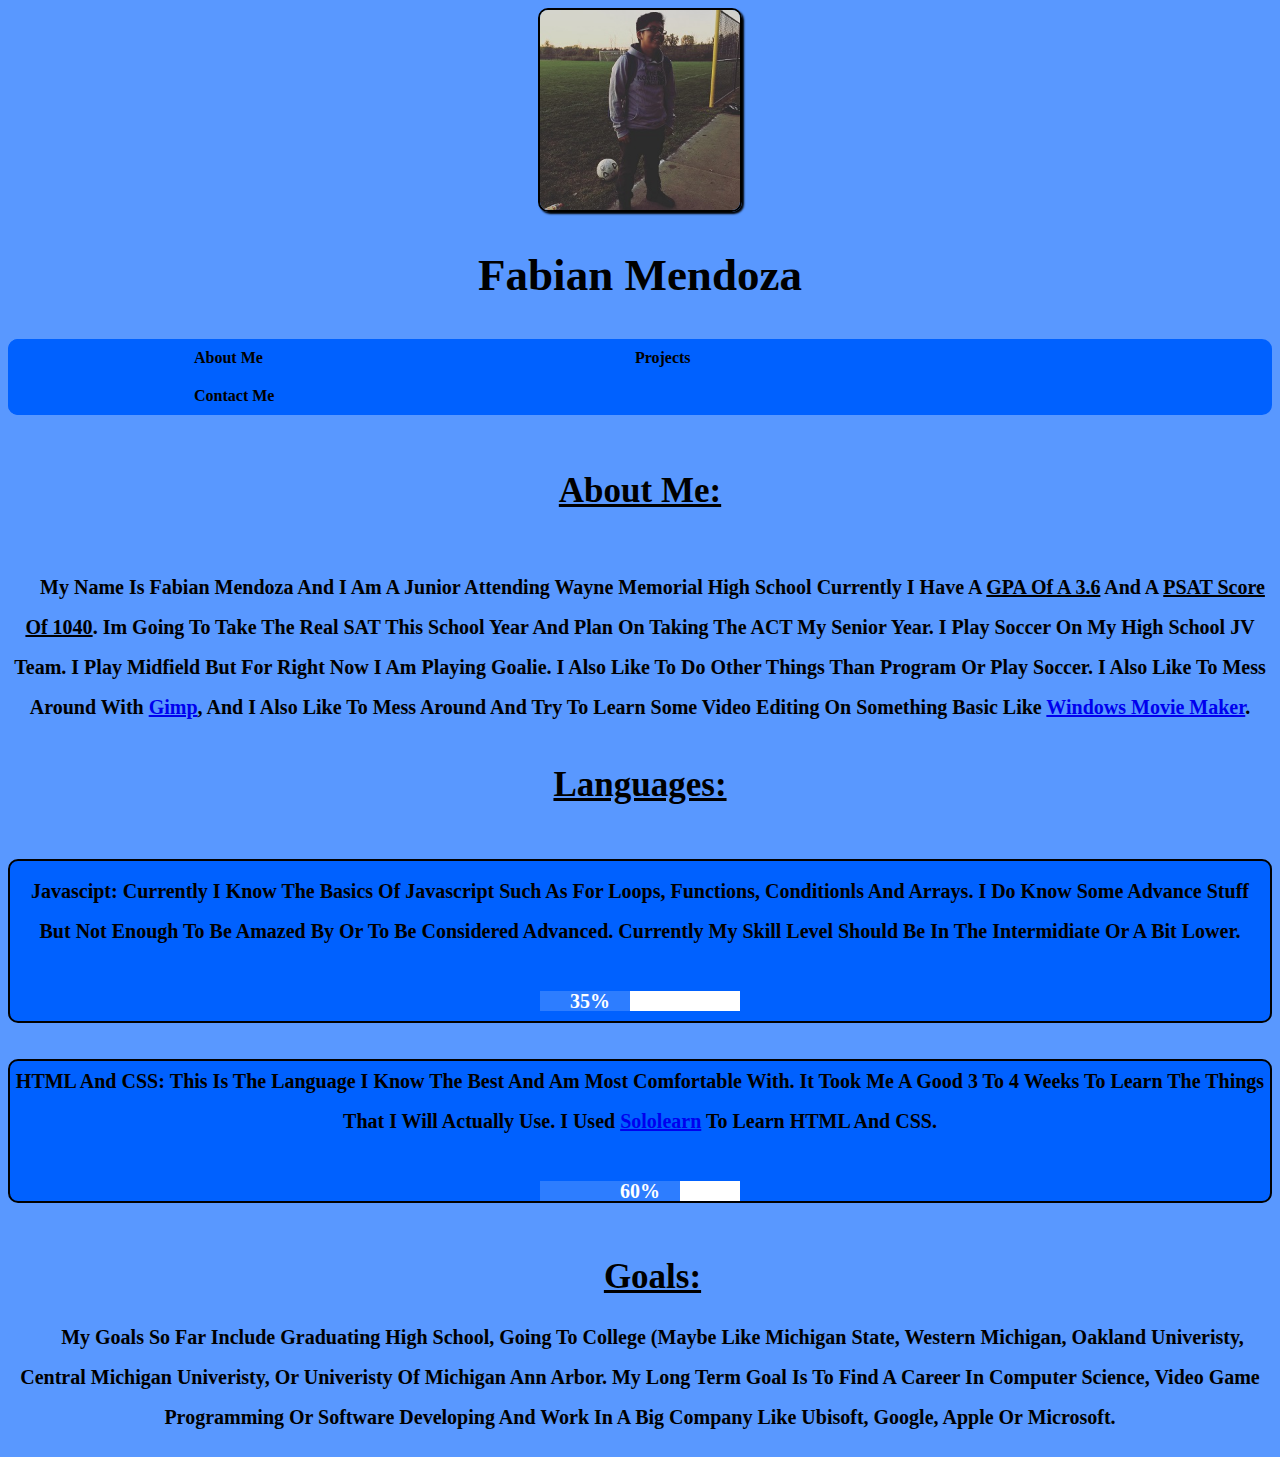
<file: index.html>
<html>
    <link rel="stylesheet" href="CSS/portfolio-css.css">
    <head>
        <h2 align="center">
        <img src="Pictures\profilepic.jpg" height="200px" width="200px">
        </h2>
        <h2 class="Name" align="center">
            Fabian Mendoza
        </h2>
        <p align="center">
        <ul align="center">
            <li class="active"><a href="index.html">About Me</a></li>
            <li><a href="Projects.html">Projects</a></li>
            <li><a href="Contact.html">Contact Me</a></li>
        </ul>
        </p>
		<br/>
		<br/>
        <body>
		<div class="carl" align="center">
		About Me:
		</div>
		<br/>
		<br/>
		<p>
		My Name Is Fabian Mendoza And I Am A Junior Attending Wayne Memorial High School Currently I Have A <u>GPA Of A 3.6</u> And A <u>PSAT Score Of 1040</u>. Im Going To Take The Real SAT This School Year And Plan On Taking The ACT My Senior Year. I Play Soccer On My High School JV Team. I Play Midfield But For Right Now I Am Playing Goalie. I Also Like To Do Other Things Than Program Or Play Soccer. I Also Like To Mess Around With <a href="https://www.gimp.org/">Gimp</a>, And I Also Like To Mess Around And Try To Learn Some Video Editing On Something Basic Like <a href="http://www.windows-movie-maker.org/">Windows Movie Maker</a>.
		</p>
		<br/>
		<div class="languages" align="center">
		Languages:
		</div>
		<br/>
		<br/>
		<br/>
		<div class="JS">
		
		<b> Javascipt: </b> currently i know the basics of javascript such as for loops, functions, conditionls and arrays. i do know some advance stuff but not enough
			to be amazed by or to be considered advanced. currently my skill level should be in the intermidiate or a bit lower.
			<br/>
			<br/>
			<div class="container">
			<div class="skills html">35%</div>
			</div>
		</div>
		
		<br/>
		<br/>
		<div class="lang1">
		
		<b> HTML and CSS: </b> this is the language i know the best and am most comfortable with. it took me a good 3 to 4 weeks to learn the things that i will
			actually use. i used <a href="sololearn.com">sololearn</a> to learn hTML and cSS.
			<br/>
			<br/>
			<div class="container1">
			<div class="skills lang">60%</div>
		</div>
		</div>
		<br/>
		<br/>
		<br/>
		<div class="goals">
		Goals:
		</div>
		<p>
		my goals so far include graduating high school, going to college (maybe like michigan state, western michigan, oakland univeristy, central michigan univeristy, or univeristy of michigan ann arbor.
		my long term goal is to find a career in computer science, video game programming or software developing and work in a big company like ubisoft, google, 
		apple or microsoft. 
		</p>
		
        </body>
    </head>
</html>
</file>
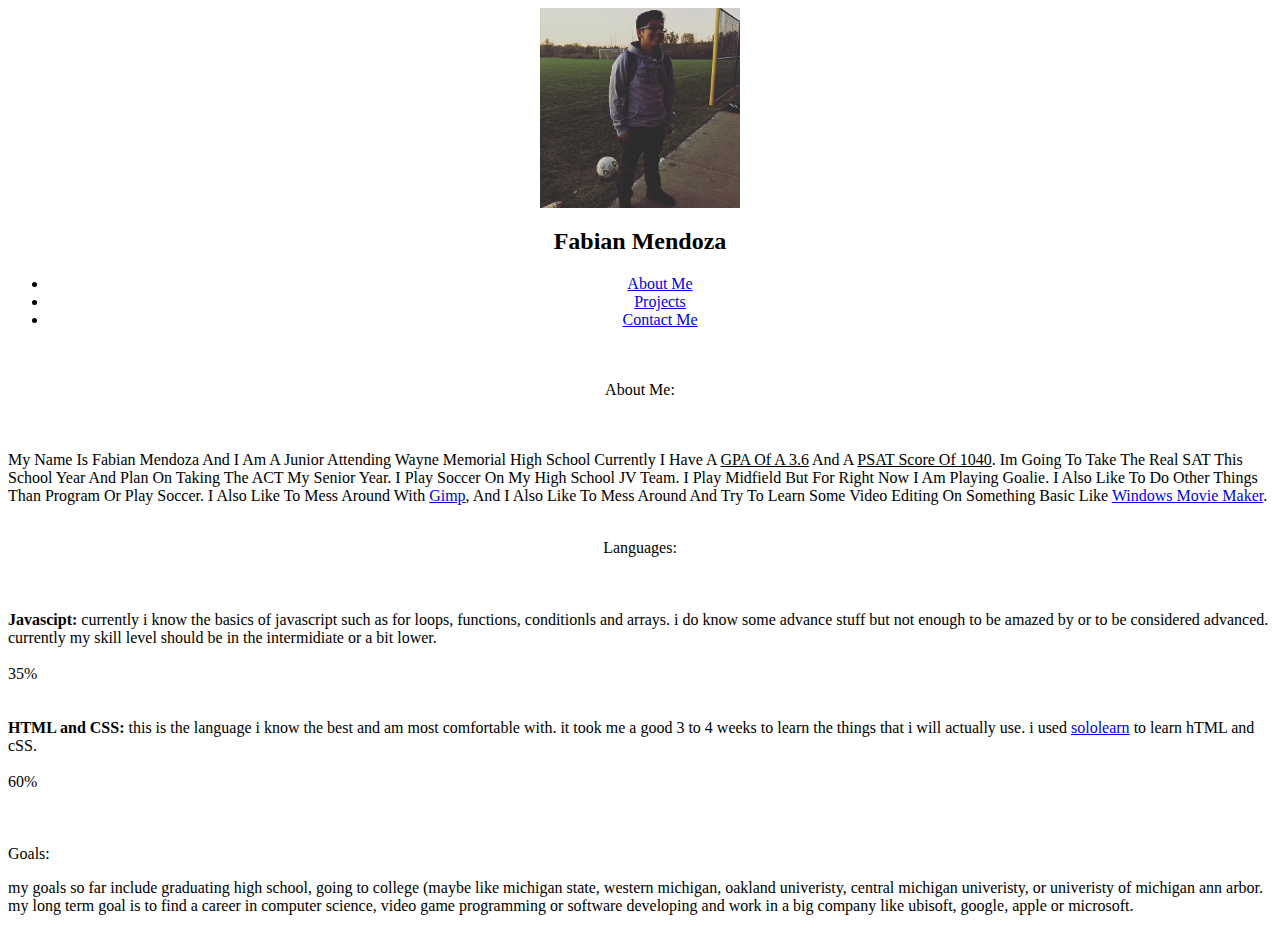
<file: Index.html>
<html>
    <link rel="stylesheet" type="text/css" href="C:\Users\Fabian\Documents\Portfolio\CSS\portfolio-css.css">
    <head>
        <h2 align="center">
        <img src="Pictures\profilepic.jpg" height="200px" width="200px">
        </h2>
        <h2 class="Name" align="center">
            Fabian Mendoza
        </h2>
        <p align="center">
        <ul align="center">
            <li class="active"><a href="C:\Users\Fabian\Documents\Portfolio\Index.html">About Me</a></li>
            <li><a href="C:\Users\Fabian\Documents\Portfolio\Webstite\Projects.html">Projects</a></li>
            <li><a href="C:\Users\Fabian\Documents\Portfolio\Webstite\Contact.html">Contact Me</a></li>
        </ul>
        </p>
		<br/>
		<br/>
        <body>
		<div class="carl" align="center">
		About Me:
		</div>
		<br/>
		<br/>
		<p>
		My Name Is Fabian Mendoza And I Am A Junior Attending Wayne Memorial High School Currently I Have A <u>GPA Of A 3.6</u> And A <u>PSAT Score Of 1040</u>. Im Going To Take The Real SAT This School Year And Plan On Taking The ACT My Senior Year. I Play Soccer On My High School JV Team. I Play Midfield But For Right Now I Am Playing Goalie. I Also Like To Do Other Things Than Program Or Play Soccer. I Also Like To Mess Around With <a href="https://www.gimp.org/">Gimp</a>, And I Also Like To Mess Around And Try To Learn Some Video Editing On Something Basic Like <a href="http://www.windows-movie-maker.org/">Windows Movie Maker</a>.
		</p>
		<br/>
		<div class="languages" align="center">
		Languages:
		</div>
		<br/>
		<br/>
		<br/>
		<div class="JS">
		
		<b> Javascipt: </b> currently i know the basics of javascript such as for loops, functions, conditionls and arrays. i do know some advance stuff but not enough
			to be amazed by or to be considered advanced. currently my skill level should be in the intermidiate or a bit lower.
			<br/>
			<br/>
			<div class="container">
			<div class="skills html">35%</div>
			</div>
		</div>
		
		<br/>
		<br/>
		<div class="lang1">
		
		<b> HTML and CSS: </b> this is the language i know the best and am most comfortable with. it took me a good 3 to 4 weeks to learn the things that i will
			actually use. i used <a href="sololearn.com">sololearn</a> to learn hTML and cSS.
			<br/>
			<br/>
			<div class="container1">
			<div class="skills lang">60%</div>
		</div>
		</div>
		<br/>
		<br/>
		<br/>
		<div class="goals">
		Goals:
		</div>
		<p>
		my goals so far include graduating high school, going to college (maybe like michigan state, western michigan, oakland univeristy, central michigan univeristy, or univeristy of michigan ann arbor.
		my long term goal is to find a career in computer science, video game programming or software developing and work in a big company like ubisoft, google, 
		apple or microsoft. 
		</p>
		
        </body>
    </head>
</html>
</file>
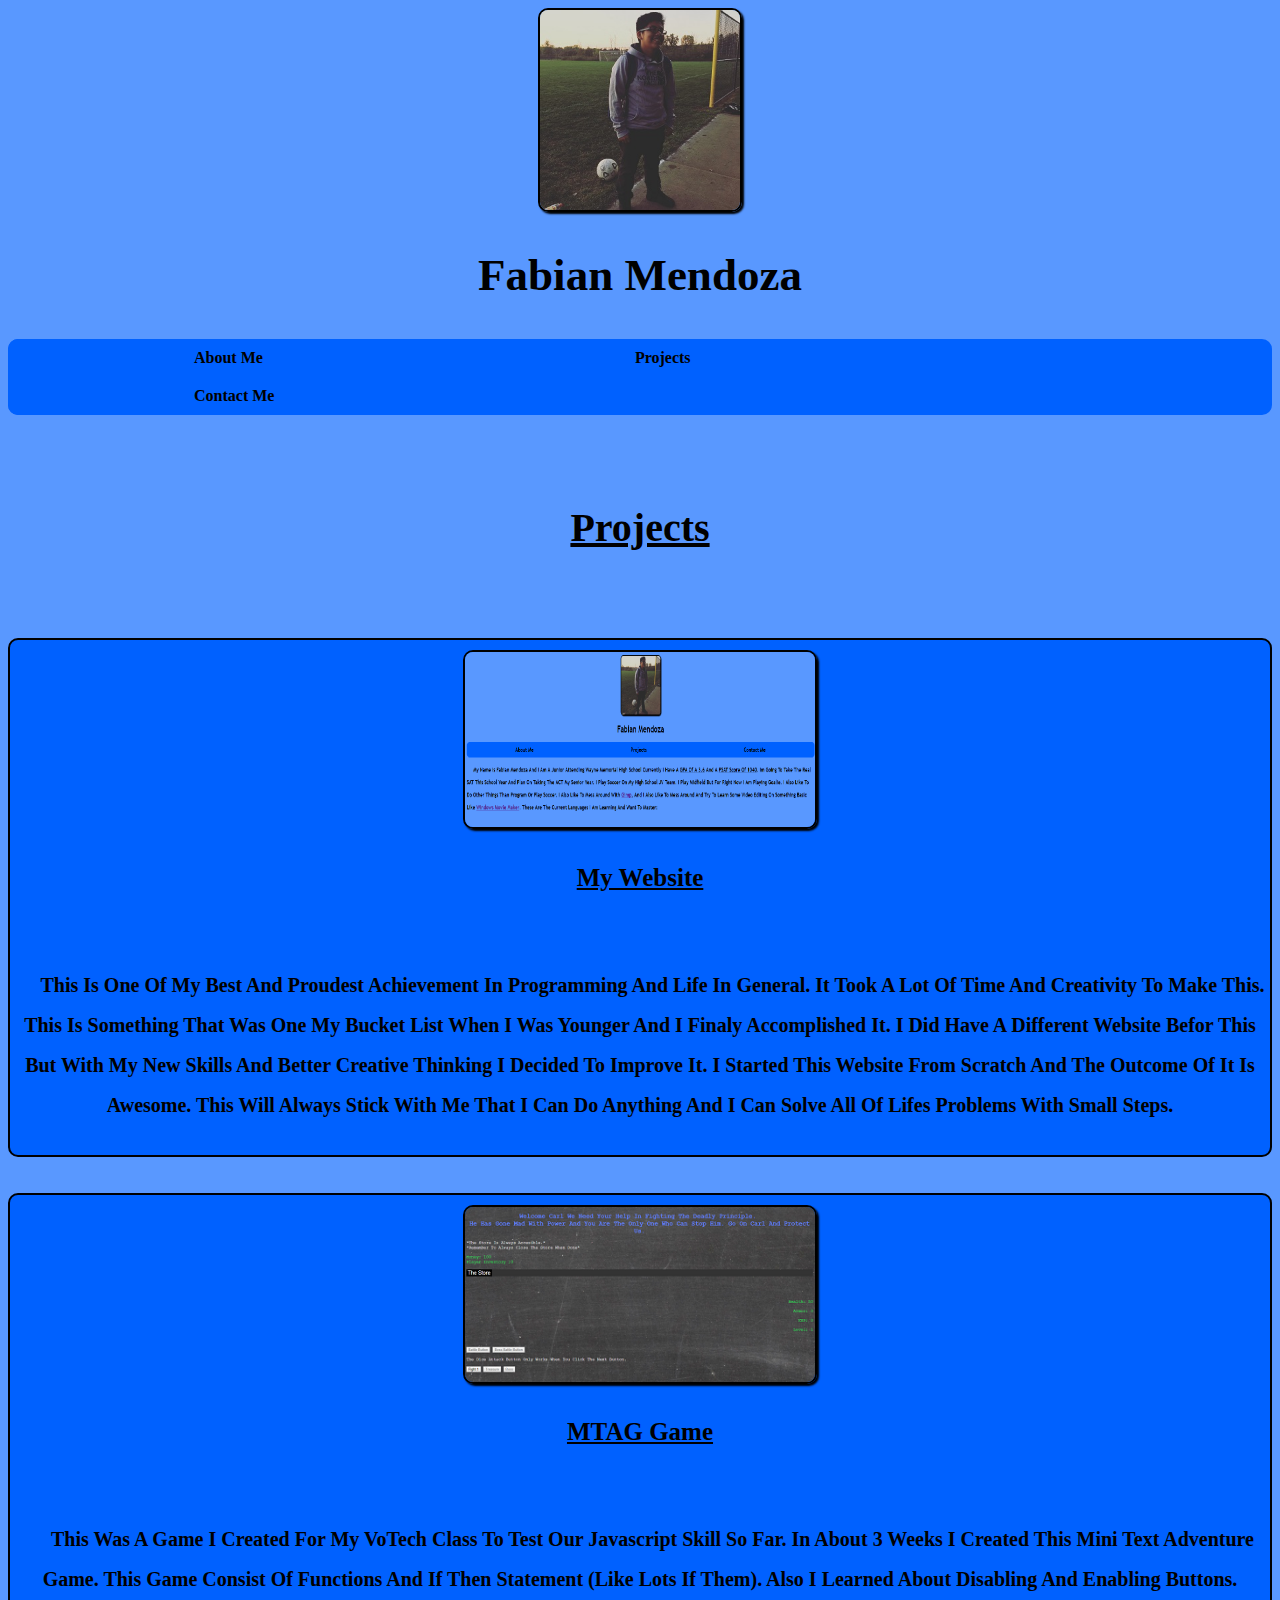
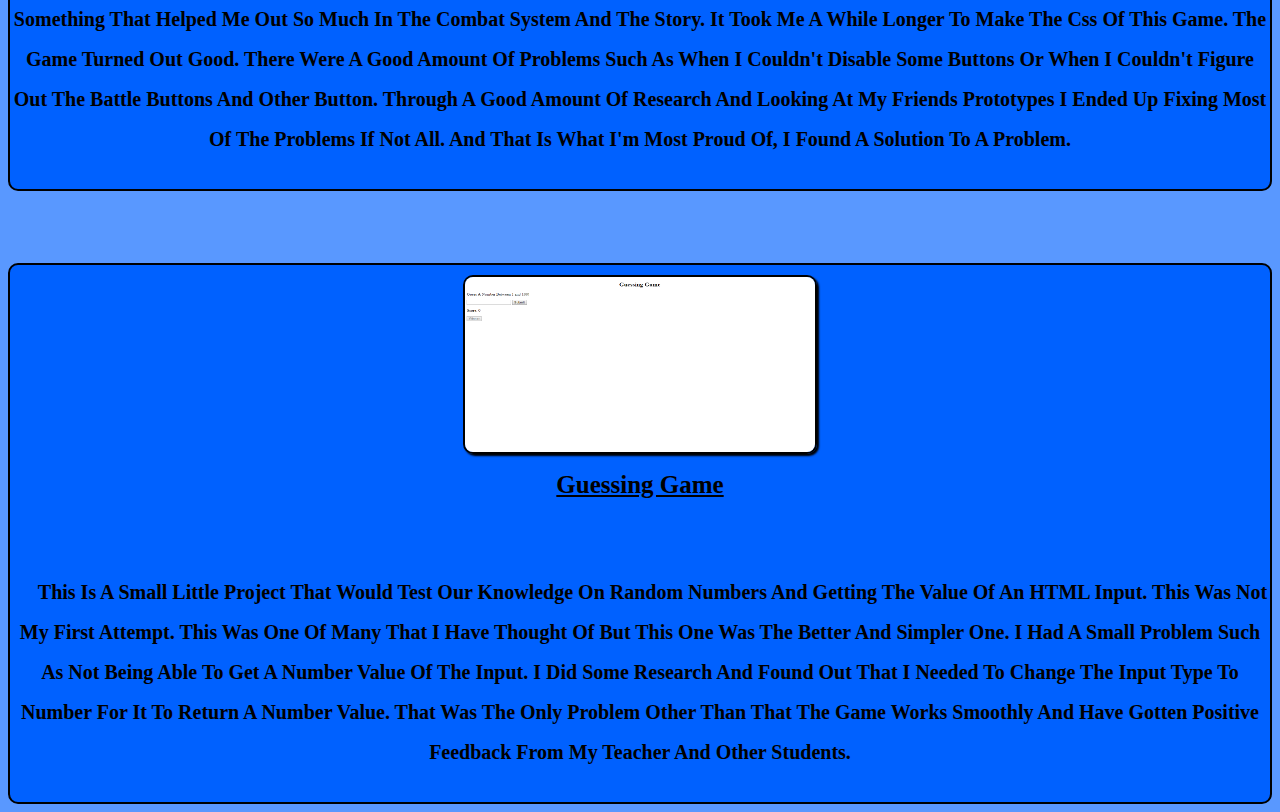
<file: Projects.html>
<html>
        <link rel="stylesheet" type="text/css" href="CSS\portfolio-css.css">
        <head>
            <h2 align="center">
            <img src="Pictures\profilepic.jpg" height="200px" width="200px">
            </h2>
            <h2 class="Name" align="center">
                Fabian Mendoza
            </h2>
            <p align="center">
            <ul align="center">
                <li class="active"><a href="index.html">About Me</a></li>
                <li><a href="Projects.html">Projects</a></li>
                <li><a href="Contact.html">Contact Me</a></li>
            </ul>
			</p>
		</head>
		<body>
		<br/>
		<br/>
		<h2 class="pr" align="center">
		Projects
		</h2>
		<br/>
		<br/>
		<br/>
		<div class="web">
		<div class="site" align="center">
		<img src="Pictures\website.png" height="175px" width="350px">
		</div>
		<br/>
		<h1 align="center" class="h1">
		My Website
		</h1>
		<br/>
		<br/>
		<p>
		this is one of my best and proudest achievement in programming and life in general. it took a lot of time and creativity to make this.
		this is something that was one my bucket list when i was younger and i finaly accomplished it. i did have a different website befor this 
		but with my new skills and better creative thinking i decided to improve it. i started this website from scratch and the outcome of it is awesome.
		this will always stick with me that i can do anything and i can solve all of lifes problems with small steps.
		</p>
		</div>
		<br/>
		<br/>
		<div class="projects">
		<div class="MTAG" align="center">
		<img src="Pictures\MTAG Screen Shot.png" height="175px" width="350px" class="pic">
		</div>
		<br/>
		<h1 align="center" class="M">
		MTAG Game
		</h1>
		<br/>
		<br/>
		<p class="pdescription">
		this was a game i created for my voTech class to test our javascript skill so far. in about 3 weeks i created this mini text 
		adventure game. this game consist of functions and if then statement (like lots if them). also i learned about disabling and enabling buttons. something that helped me out so much in the combat system and the story. it took me a while longer to make the 
		css of this game. the game turned out good. there were a good amount of problems such as when i couldn't disable some buttons or when
		i couldn't figure out the battle buttons and other button. through a good amount of research and looking at my friends prototypes i
		ended up fixing most of the problems if not all. and that is what i'm most proud of, i found a solution to a problem.
		</p>
		</div>
		<br/>
		<br/>
		<br/>
		<br/>
		<div class="guess">
		<div class="game" align="center">
		<img src="Pictures\Game Screenshot.png" height="175px" width="350px">
		</div>
		<h1 class="guessinggame" align="center">
		Guessing Game
		</h1>
		<br/>
		<br/>
		<p class="gg" align="center">
		this is a small little project that would test our knowledge on random numbers and getting the value of an HTML input. this was 
		not my first attempt. this was one of many that i have thought of but this one was the better and simpler one.
		i had a small problem such as not being able to get a number value of the input. i did some research and found out that i needed to 
		change the input type to number for it to return a number value. that was the only problem other than that the game works smoothly
		and have gotten positive feedback from my teacher and other students.
		</p>
		</div>
		</body>
</html>
</file>
<file: CSS/portfolio-css.css>
img{
border: solid;
border-width: 2px;
border-radius: 10px;
box-shadow: 2px 2px 2px black;
}
.Name{
color:black;
font-family: "Trebuchet MS";
font-size:45px;
}
html{
background-color:#5998ff;
}
ul {
    list-style-type: none;
    margin: 0;
    padding: 0;
    color: white;
    overflow: hidden;
    background-color: #0061ff;
	border-radius:10px;
}

li {
    display: inline;
    color: white;
    float: left;
    border-color: black;
	font-weight:bold;
}
li a{
    color: black;
    display: block;
    padding: 10px 186px;
    background-color: #0061ff;
    text-align: center;
    text-decoration: none;
    font-family: "Trebuchet MS";
    font-weight: bold;
}
li a:hover:not(.active){
    background-color: #4d5768;
}
.active{
background-color: #4d5768;
}
p{
	text-transform:capitalize;
	text-indent:25px;
	font-family:"Trebuchet MS";
	color:black;
	font-weight: bold;
	line-height: 2;
	font-size:20px;
	text-align:center;
}
.JS{
	font-family:"Trebuchet MS";
	text-transform:capitalize;
	text-align:center;
	font-weight:bold;
	border-style:solid;
	border-width:2px;
	border-radius:10px;
	padding:10px;
	line-height:2;
	float:middle;
	background-color:#0061ff;
	font-size:20px;
}


.container {
  width: 200px;
  background-color: white;
  margin:auto;
}

.skills {
  text-align: right;
  padding-right: 20px;
  line-height: 20px;
  color: white;
}

.html {width: 35%; background-color: #2d7dff;}

.lang1{
	line-height:2;
	border-style:solid;
	border-width:2px;
	border-radius:10px;
	text-transform:capitalize;
	font-weight:bold;
	font-family:"Trebuchet MS";
	font-size:20px;
	text-align:center;
	background-color:#0061ff;
}
.container1{
	width:200px;
	background-color:white;
	margin:auto;
}
.skills {
	text-align:right;
	padding-right: 20px;
	line-height: 20px;
	color:white;
}
.lang{width: 60%; background-color: #2d7dff;}

.goals{
	font-family:"Trebuchet MS";
	font-weight:bold;
	text-transform:capitalize;
	text-decoration:underline;
	text-indent:25px;
	font-size:35px;
	text-align:center;
}
.contact{
	border:none;
	text-transform:capitalize;
	font-weight:bold;
	font-size:35px;
	font-family:"Trebuchet MS";
	text-decoration:underline;
}
.form{
	font-family:"Trebuchet MS";
	text-transform:capitalize;
	font-weight:bold;
	font-size:30px;
	text-align:center;
}
.projects{
	border:solid;
	border-radius:10px;
	border-width:2px;
	padding-top:10px;
	padding-bottom:10px;
	background-color:#0061ff;
}
.pic{
	border-radius:none;
}

.pdescription{
	font-family:"Trebuchet MS";
	font-weight:bold;
	text-transform:capitalize;
	text-align:center;
}
.pr{
	font-family:"Trebuchet MS";
	font-size:40px;
	text-decoration:underline;
}
.M{
	font-family:"Trebuchet MS";
	font-weight:bold;
	text-decoration:underline;
	font-size:25px;
}
.guessinggame{
	font-family:"Trebuchet MS";
	font-weight:bold;
	text-decoration:underline;
	font-size:25px;
}
.guess{
	border-style:solid;
	border-radius:10px;
	border-width:2px;
	padding-top:10px;
	padding-bottom:10px;
	background-color:#0061ff;
}
.web{
	border-style:solid;
	border-radius:10px;
	border-width:2px;
	padding-bottom:10px;
	padding-top:10px;
	background-color:#0061ff;
}
.h1{
	font-size:25px;
	font-weight:bold;
	text-decoration:underline;
	font-family:"Trebuchet MS";
}
.languages{
	font-family:"Trebuchet MS";
	font-weight:bold;
	font-size:35px;
	text-decoration:underline;	
}
.carl{
	font-family:"Trebuchet MS";
	font-weight:bold;
	font-size:35px;
	text-decoration:underline;
}
</file>
